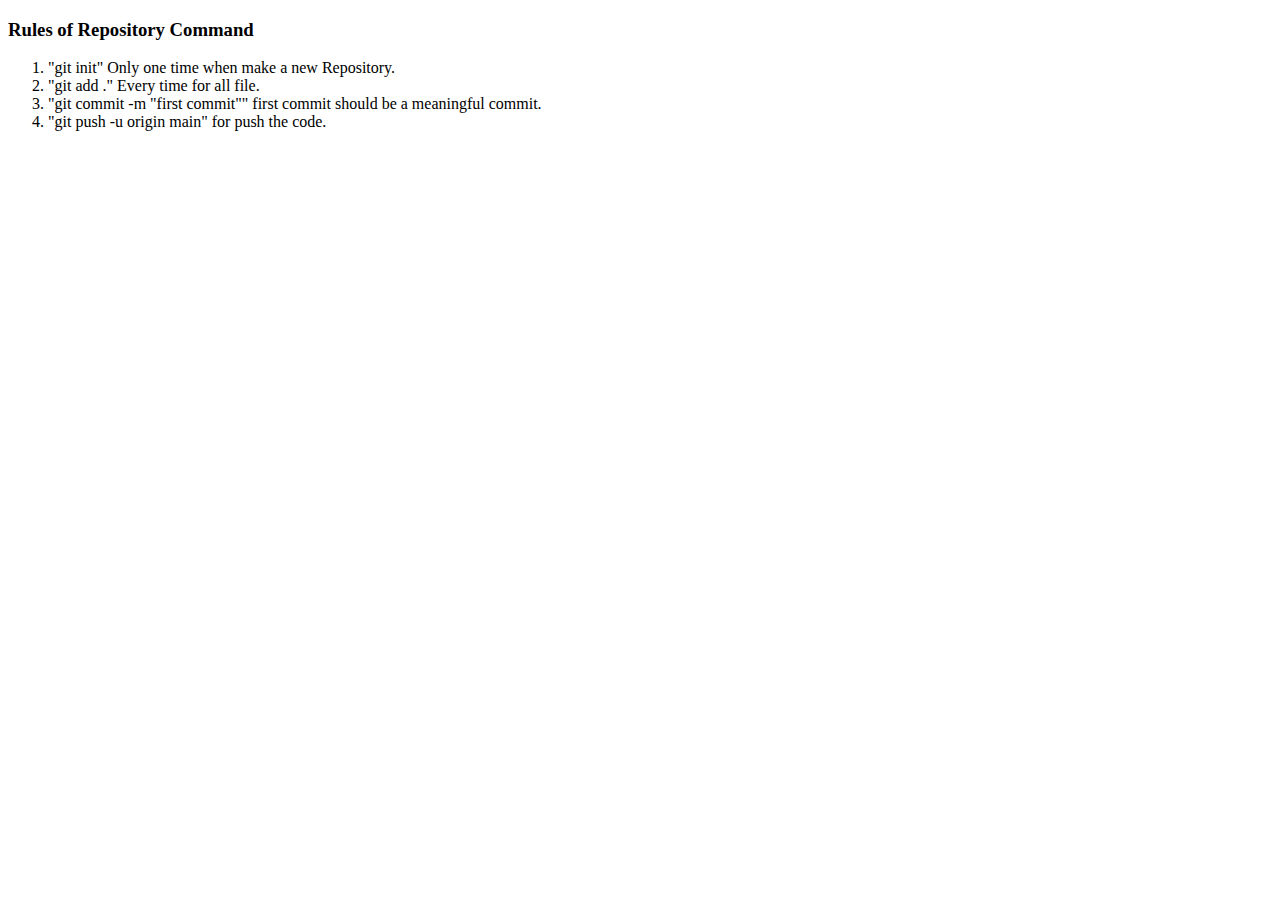
<file: index.html>
<!DOCTYPE html>
<html lang="en">
<head>
    <meta charset="UTF-8">
    <meta name="viewport" content="width=device-width, initial-scale=1.0">

    <title>How to Push code in GitHub</title>
</head>
<body>
    <h3>Rules of Repository Command</h3>
    <ol>
        <li>"git init" Only one time when make a new Repository.</li>
        <li>"git add ." Every time for all file.</li>
        <li>"git commit -m "first commit"" first commit should be a meaningful commit.</li>
        <li>"git push -u origin main" for push the code.</li>
    </ol>
</body>
</html>
</file>
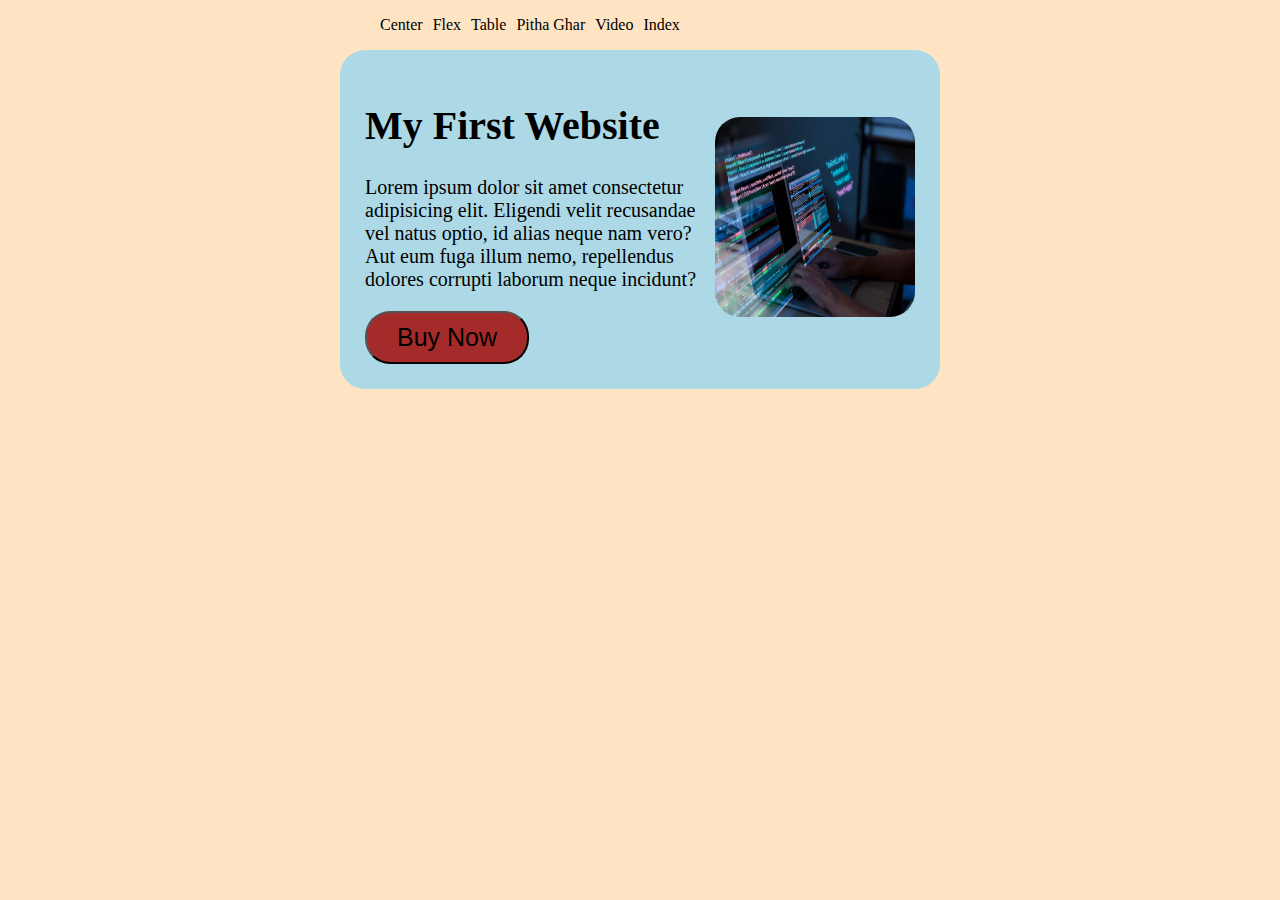
<file: banner.html>
<!DOCTYPE html>
<html lang="en">
<head>
    <meta charset="UTF-8">
    <meta name="viewport" content="width=device-width, initial-scale=1.0">
    <title>Banner</title>
    <link rel="stylesheet" href="Style/banner.css">
    <link rel="stylesheet" href="Style/nav.css">
</head>
<body>
    <header>
        <nav>
            <ul>
                <li><a href="center.html">Center</a></li>
                <li><a href="flex.html">Flex</a></li>
                <li><a href="table.html"></a>Table</li>
                <li><a href="pithaghat.html">Pitha Ghar</a></li>
                <li><a href="video.html"></a>Video</li>
                <li><a href="index.html">Index</a></li>
            </ul>
        </nav>
    </header>
    <main>
        <section class="hero-container">
                <div>
                    <h1>My First Website</h1>
                    <p>Lorem ipsum dolor sit amet consectetur adipisicing elit. Eligendi velit recusandae vel natus optio, id alias neque nam vero? Aut eum fuga illum nemo, repellendus dolores corrupti laborum neque incidunt?</p>
                    <button>Buy Now</button>
                </div>
                <div>
                    <img src="Media/developer.avif" alt="">
                </div>
        </section>
    </main>
</body>
</html>
</file>
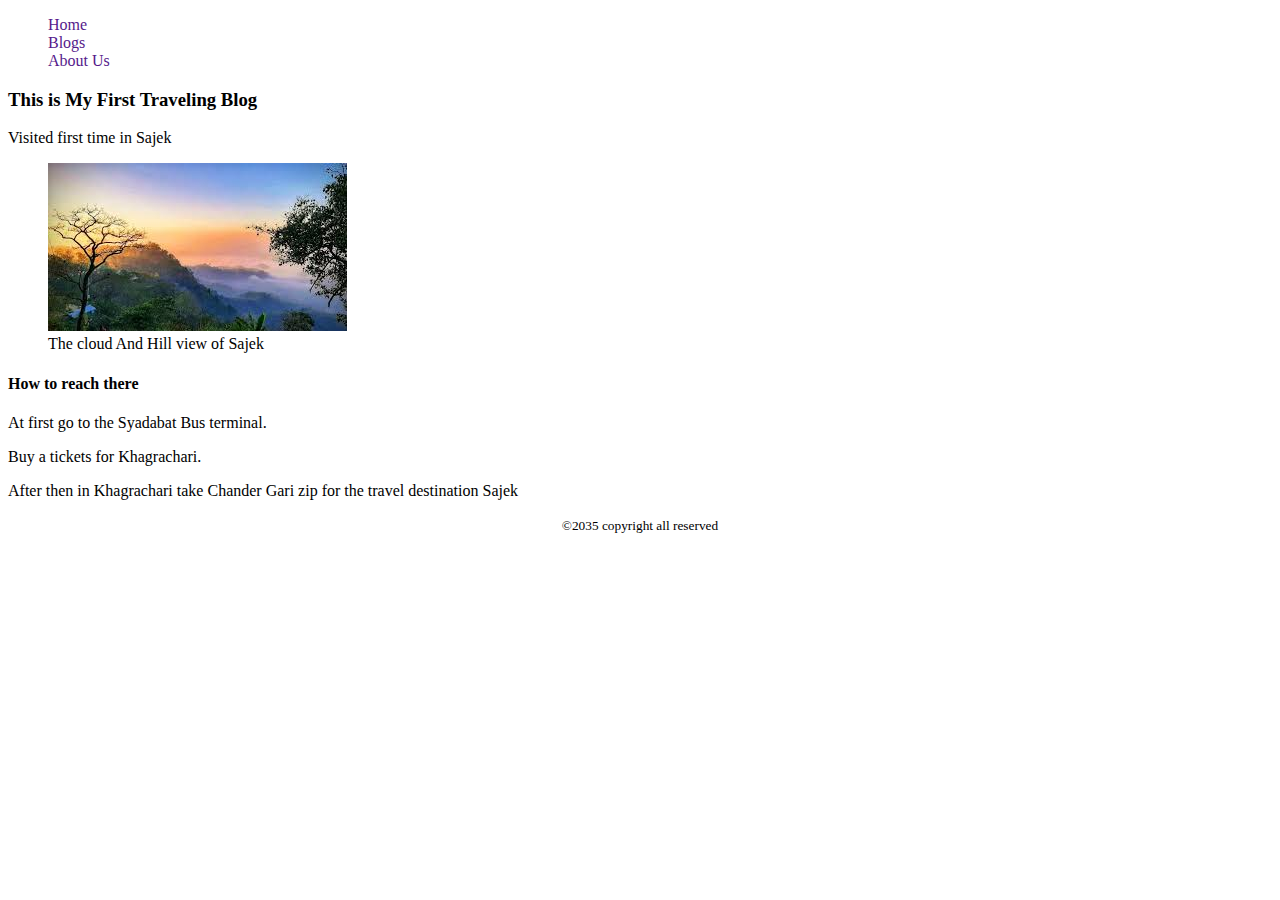
<file: blogs.html>
<!DOCTYPE html>
<html lang="en">
<head>
    <meta charset="UTF-8">
    <meta name="viewport" content="width=device-width, initial-scale=1.0">
    <title>My Blogs</title>
    <link rel="stylesheet" href="Style/blog.css">
</head>
<body>
    <header>
        <nav>
            <ul>
                <li><a href="">Home</a></li>
                <li><a href="">Blogs</a></li>
                <li><a href="">About Us</a></li>
            </ul>
        </nav>
    </header>
    <main>
        <article>
            <header>
                <h3>This is My First Traveling Blog</h3>
                <p>Visited first time in Sajek</p>
            </header>
            <figure>
                <img src="Media/sajek.jpg">
                <figcaption>The cloud And Hill view of Sajek</figcaption>
            </figure>
            <section>
                <h4>How to reach there</h4>
                <p>At first go to the Syadabat Bus terminal.</p>
                <P>Buy a tickets for Khagrachari.</P>
                <p>After then in Khagrachari take Chander Gari zip for the travel destination Sajek</p>
            
            </section>
        </article>
    </main>
    <footer>
        <p><small> &copy;2035 copyright all reserved</small></p>
    </footer>
</body>
</html>
</file>
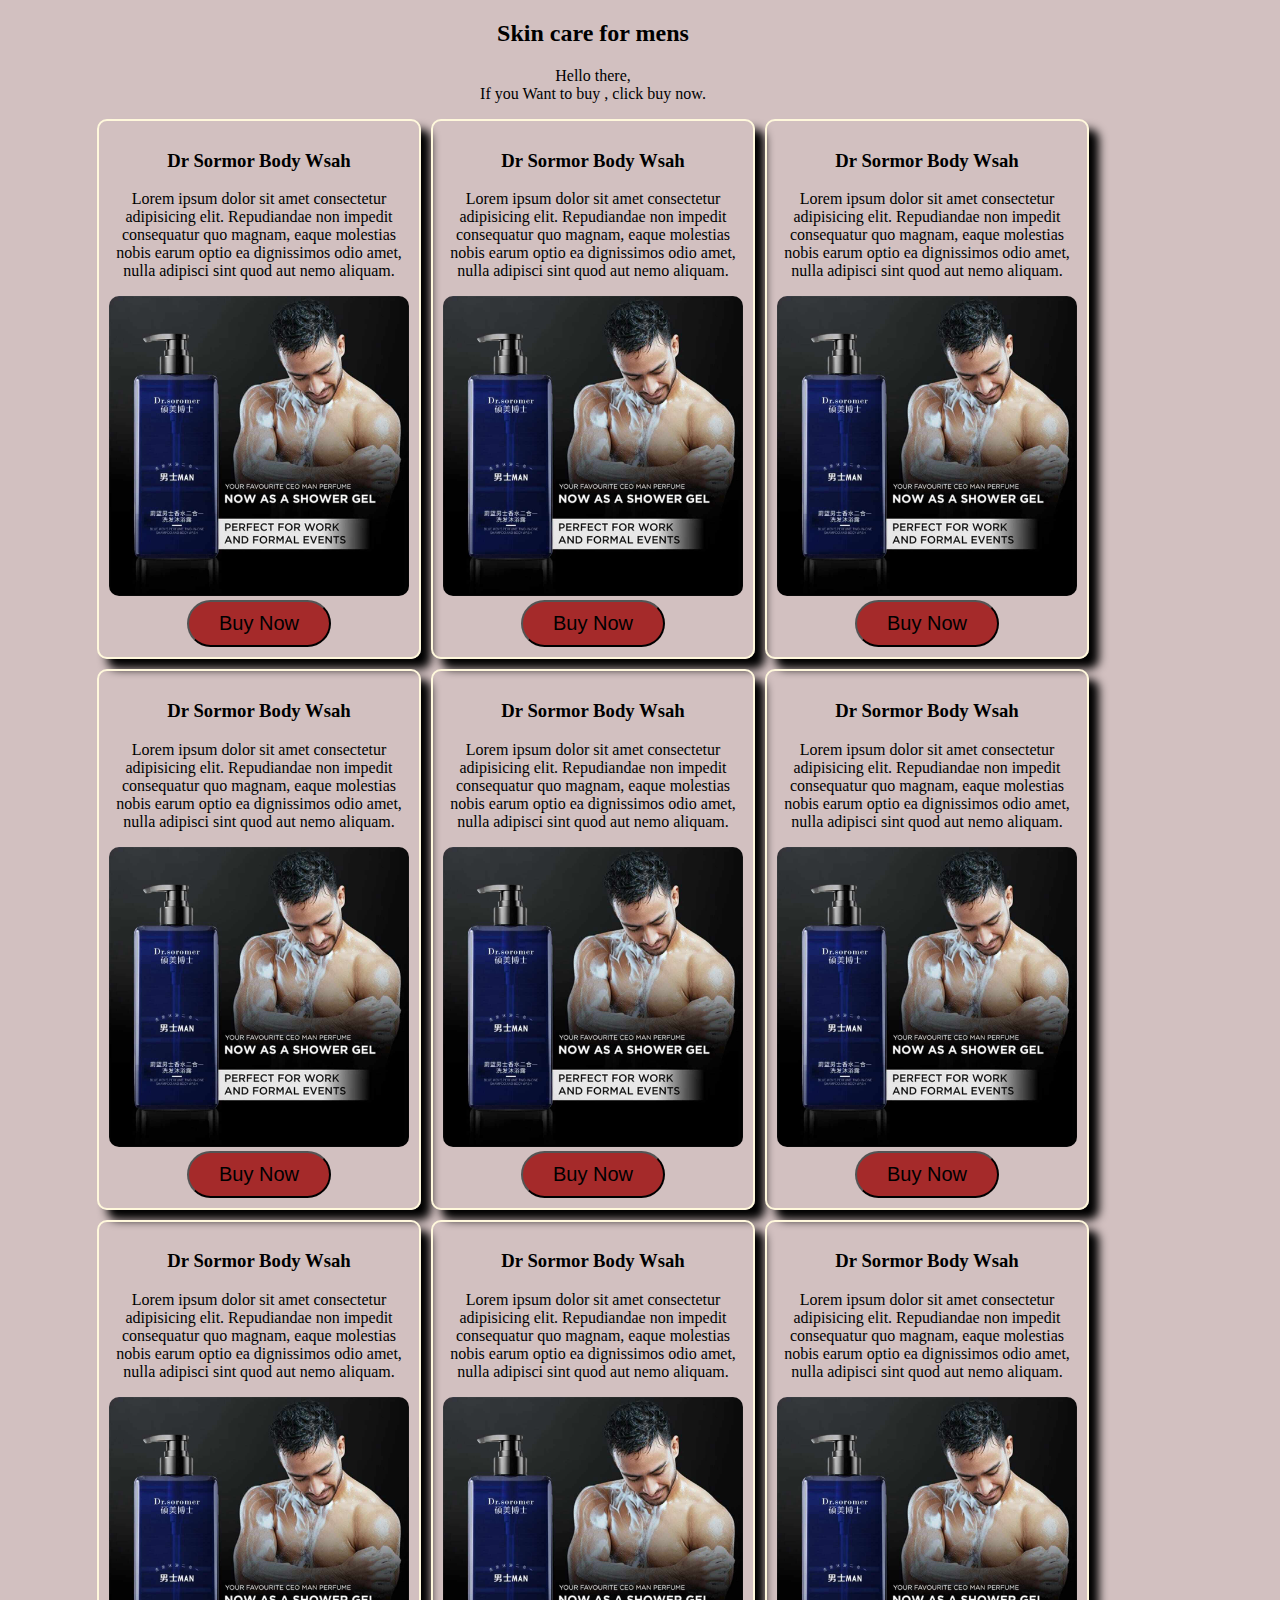
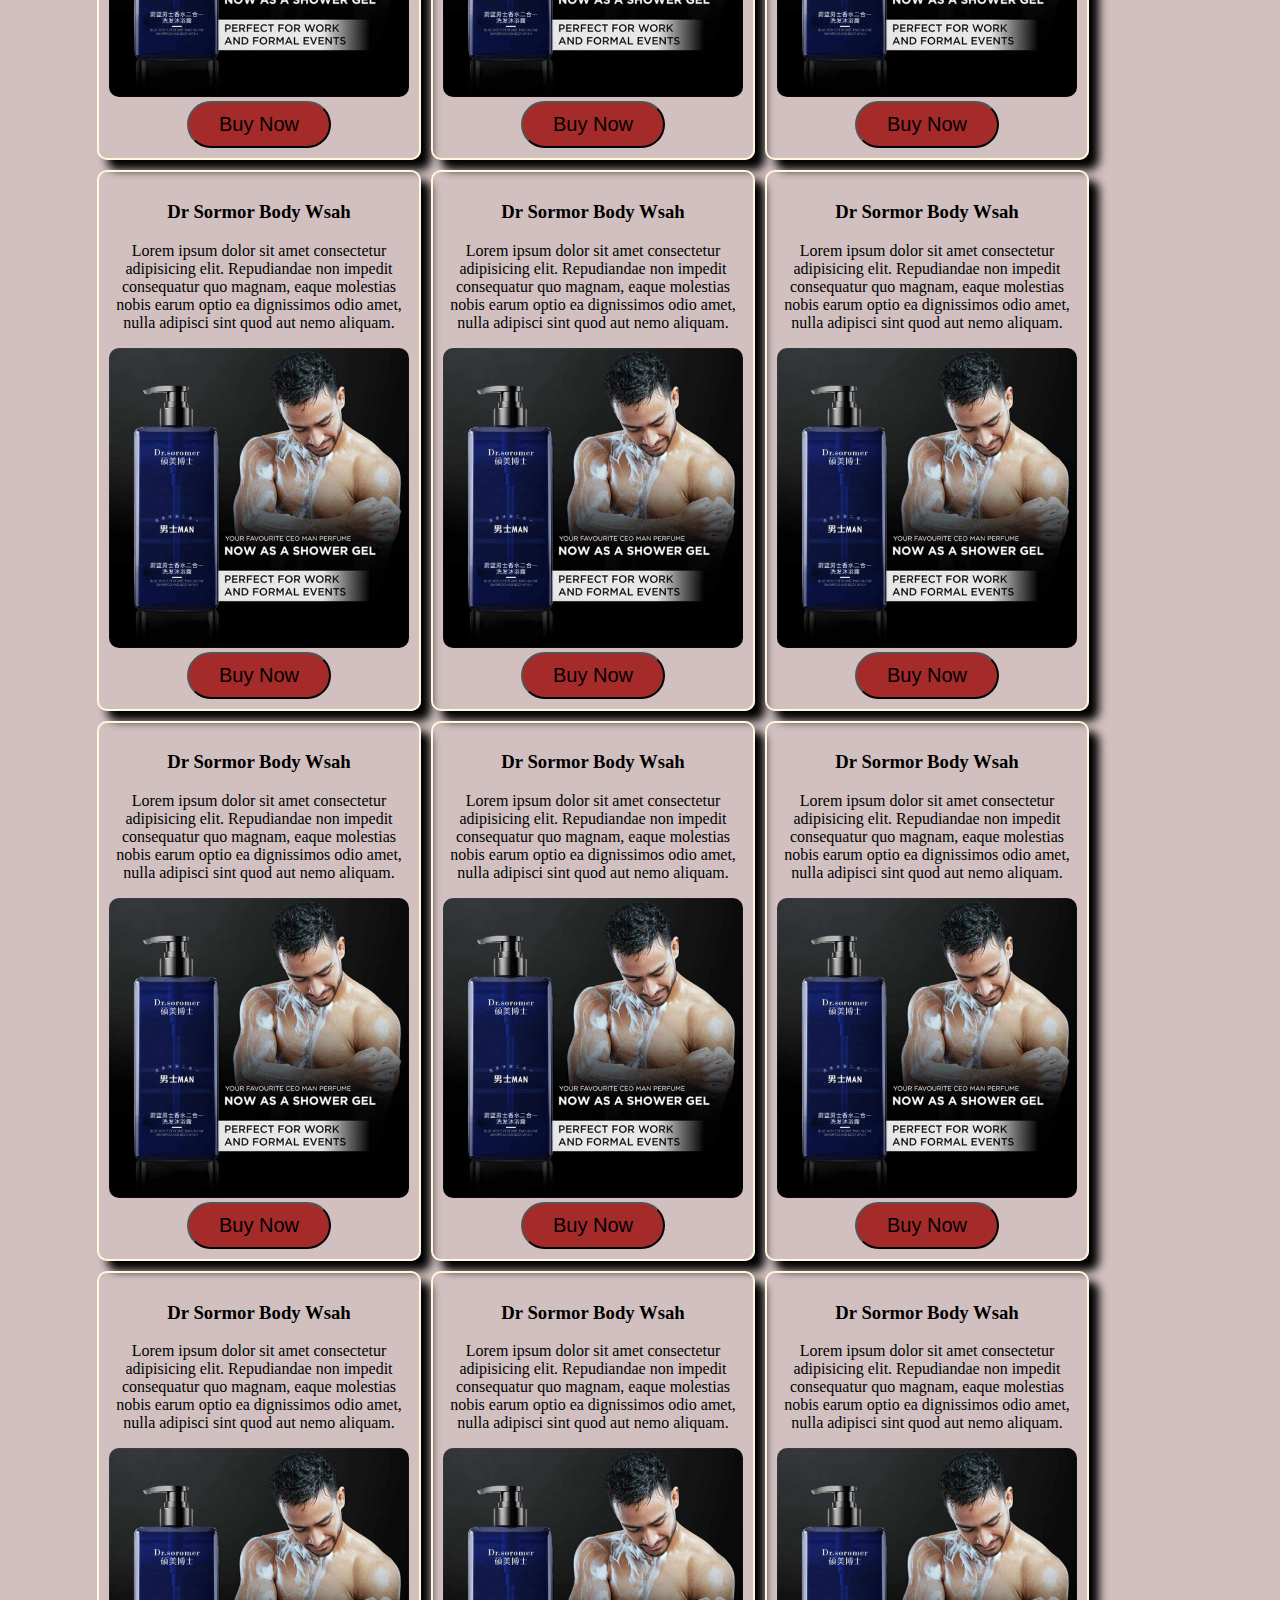
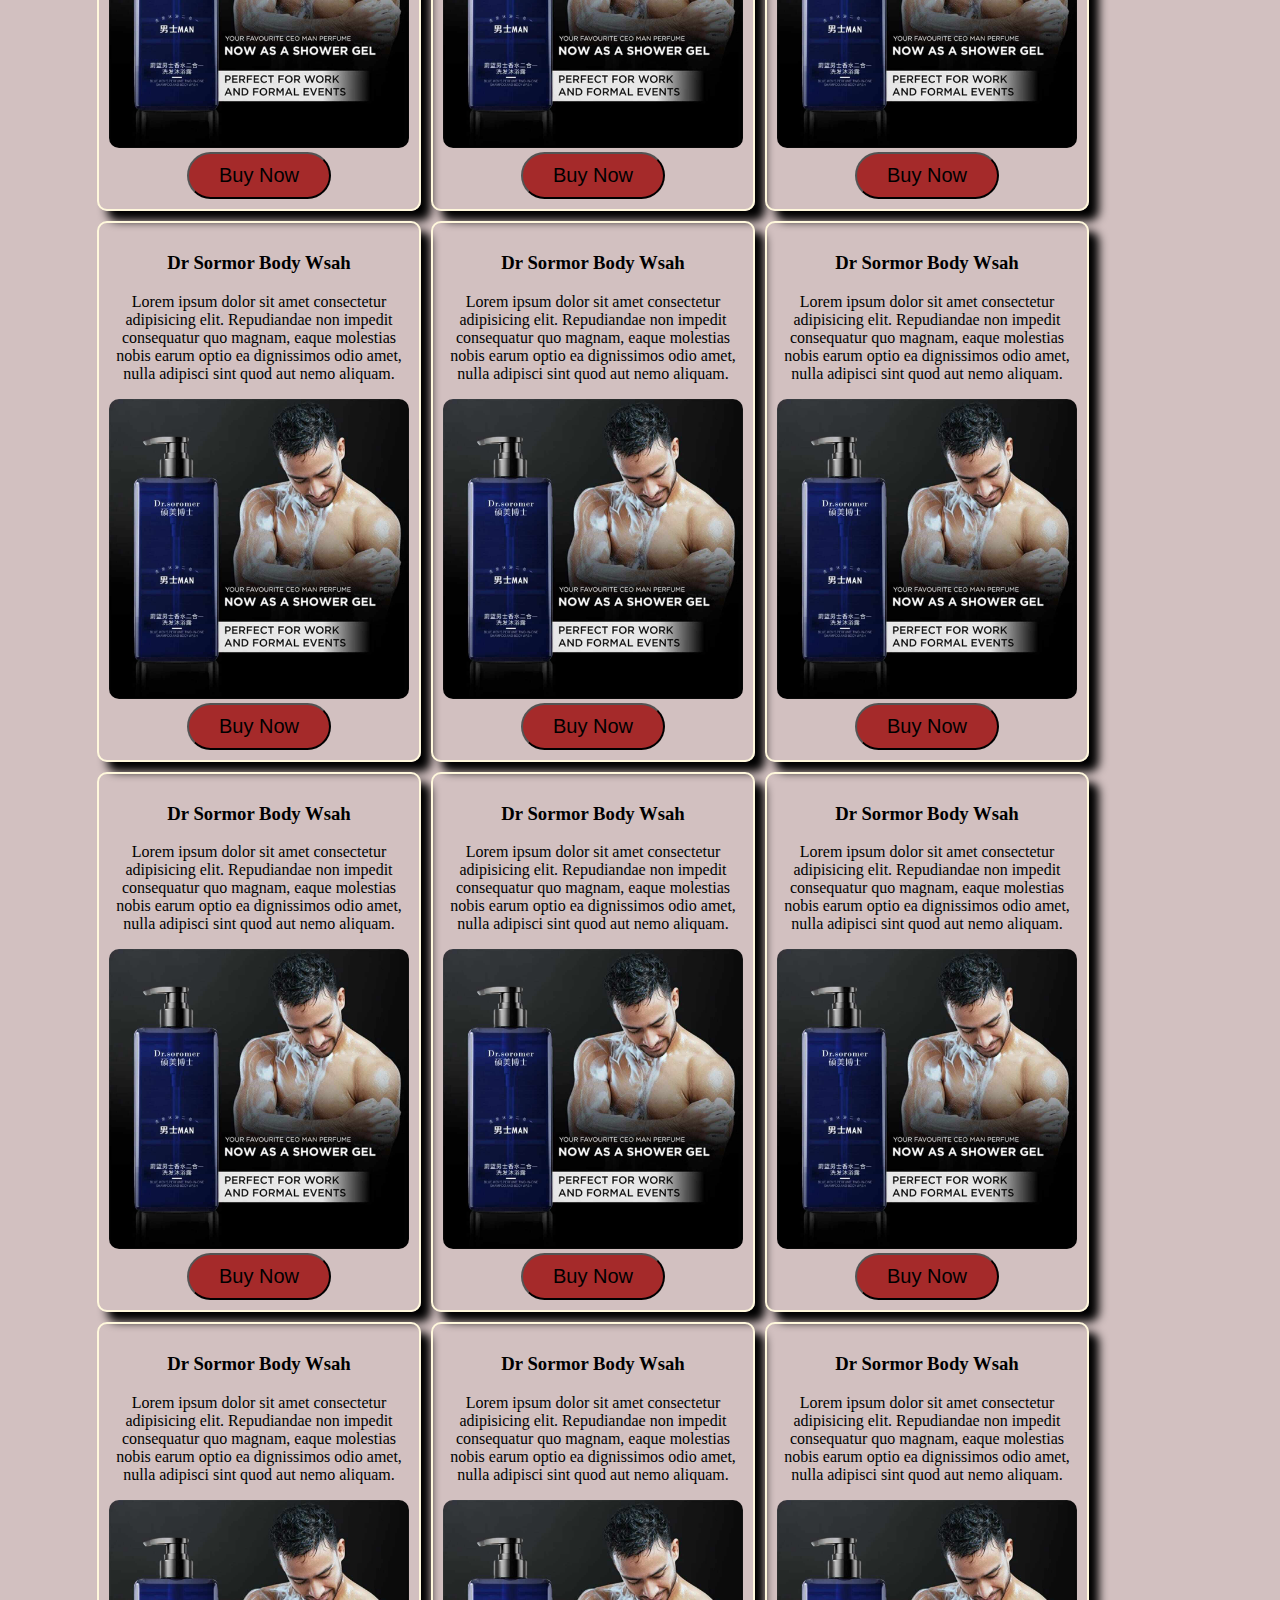
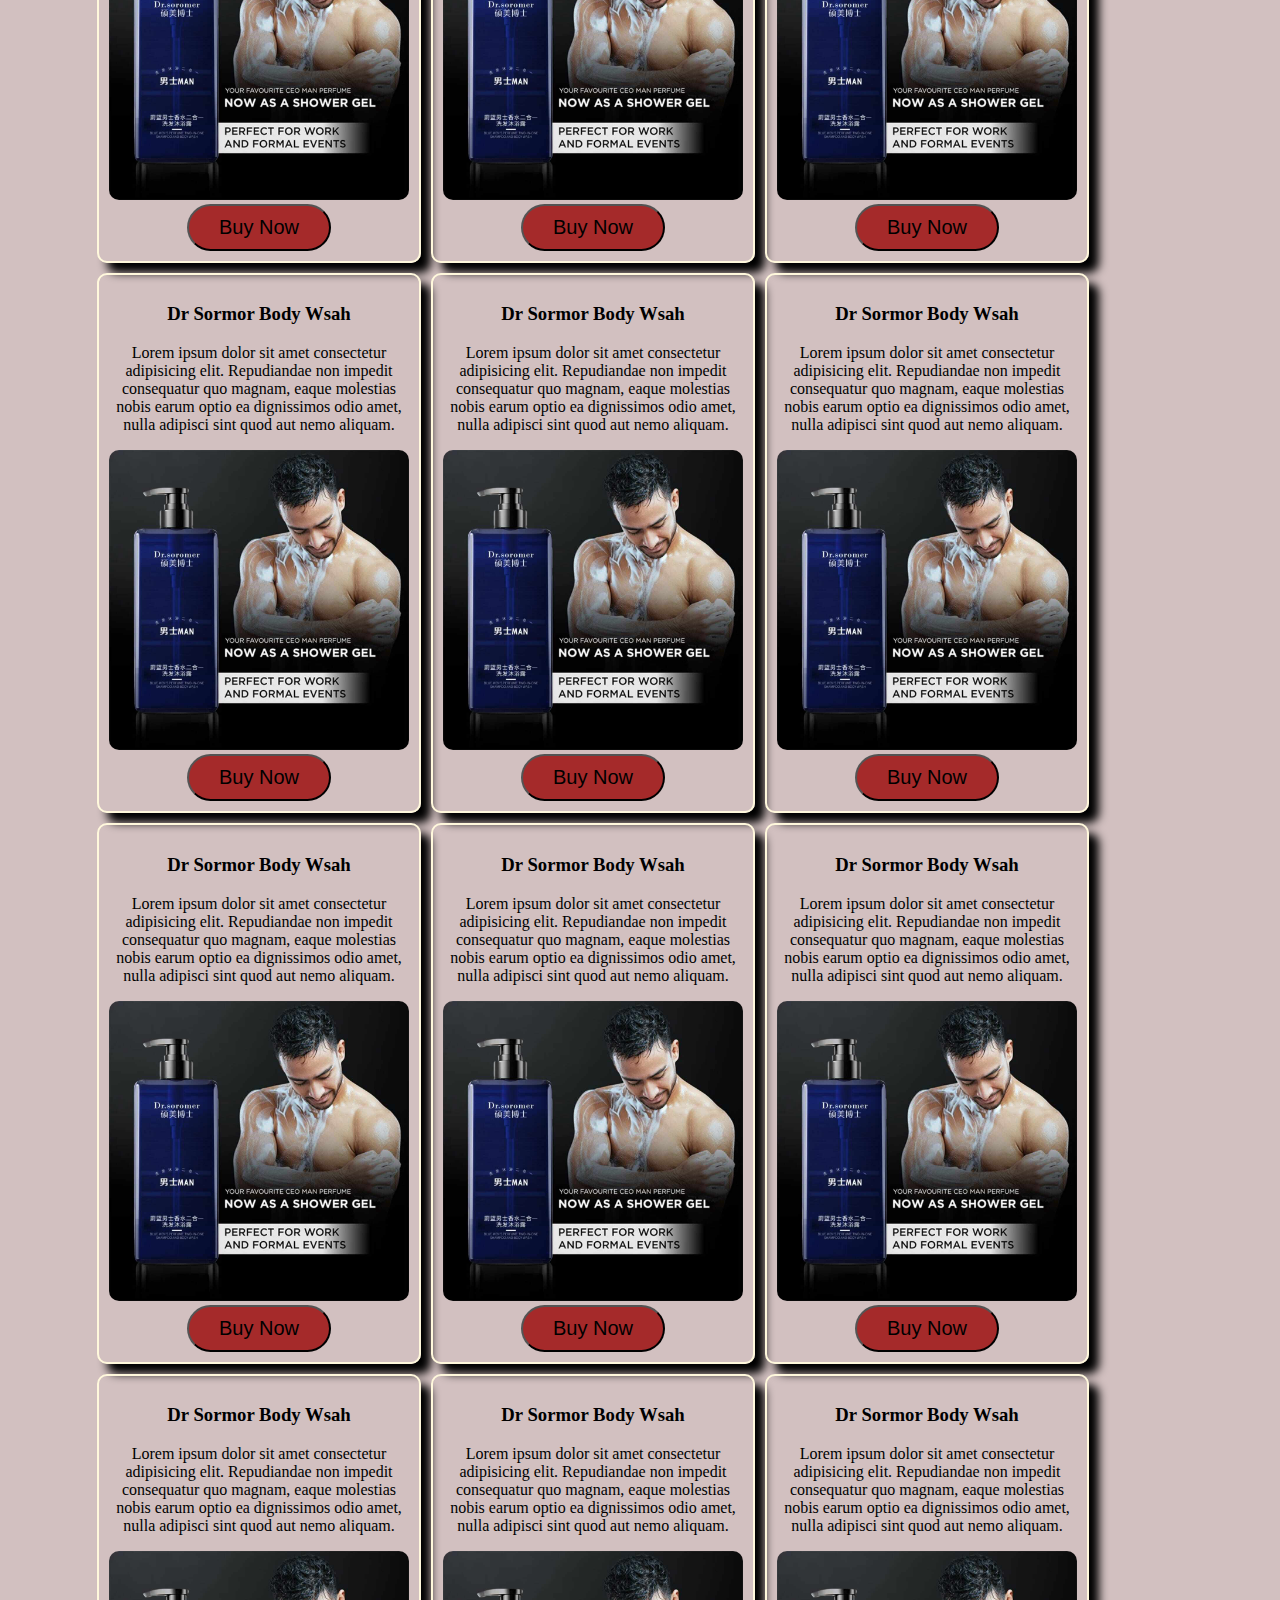
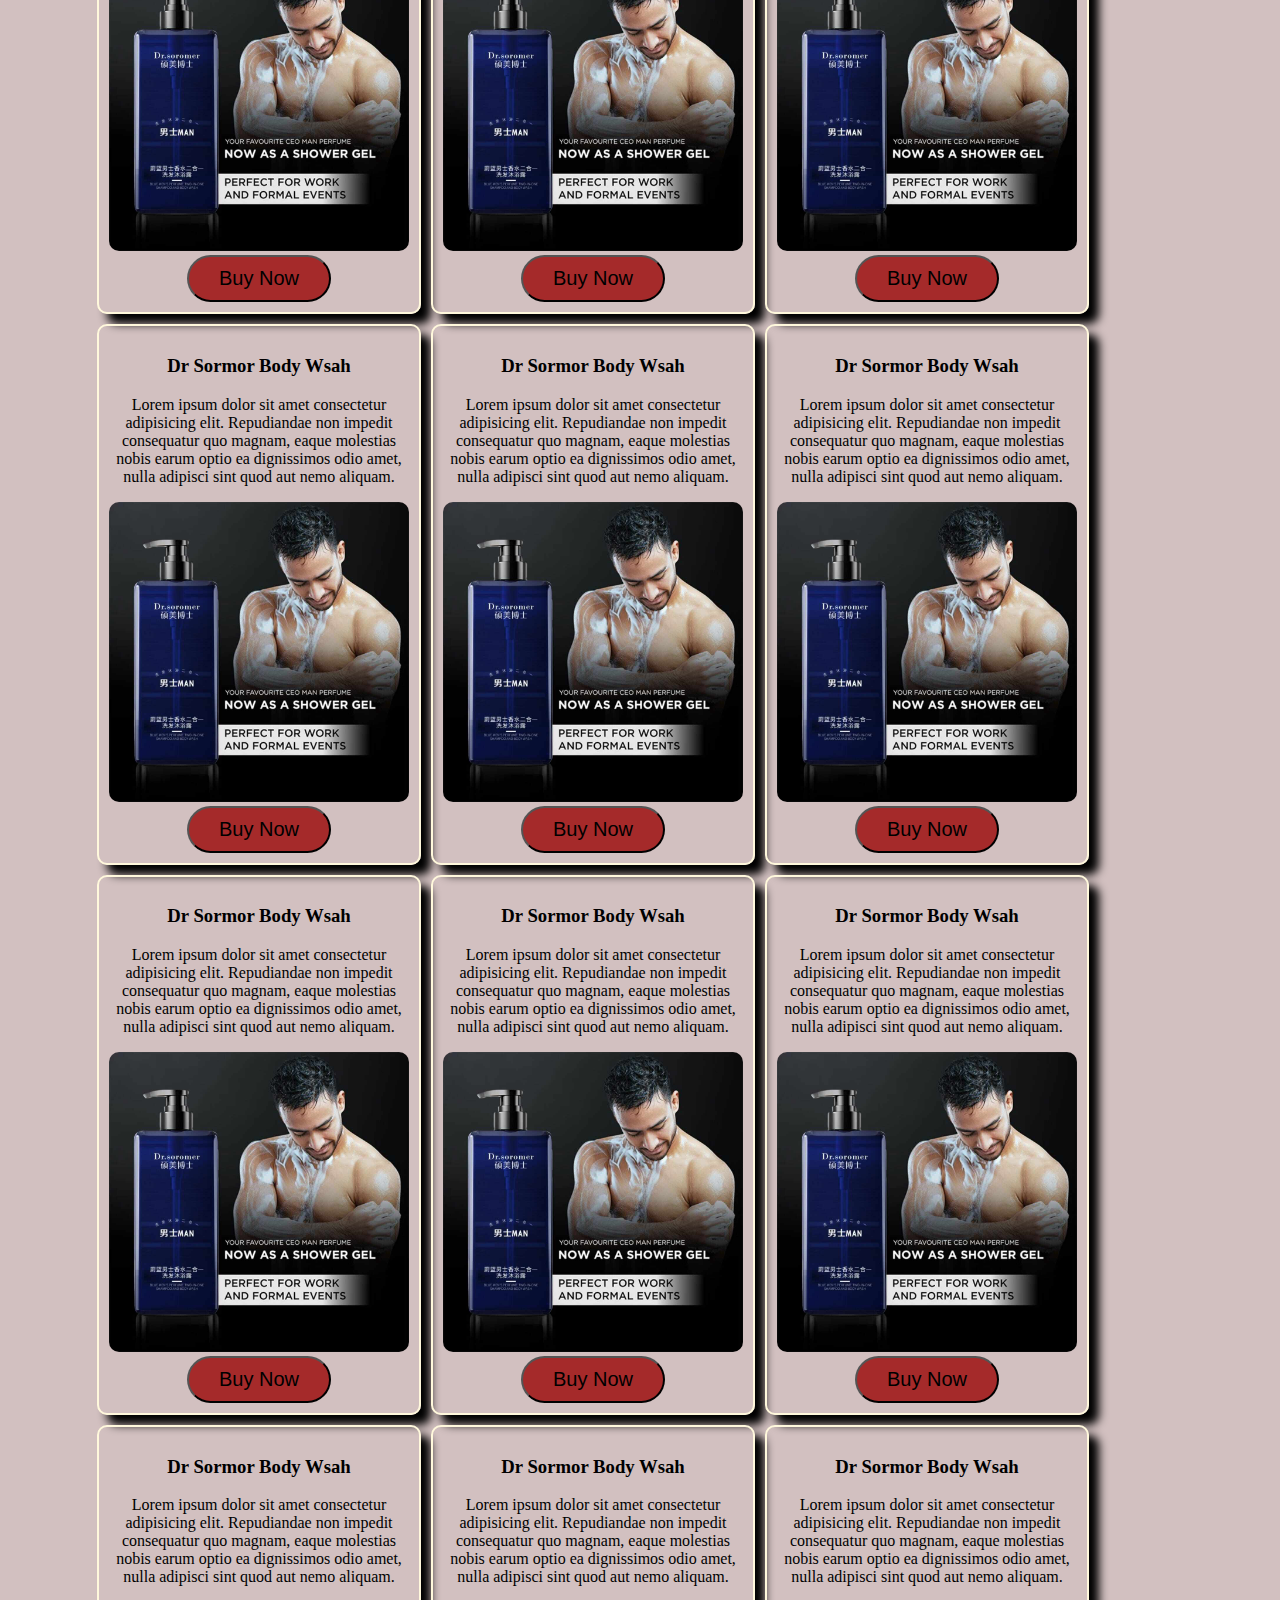
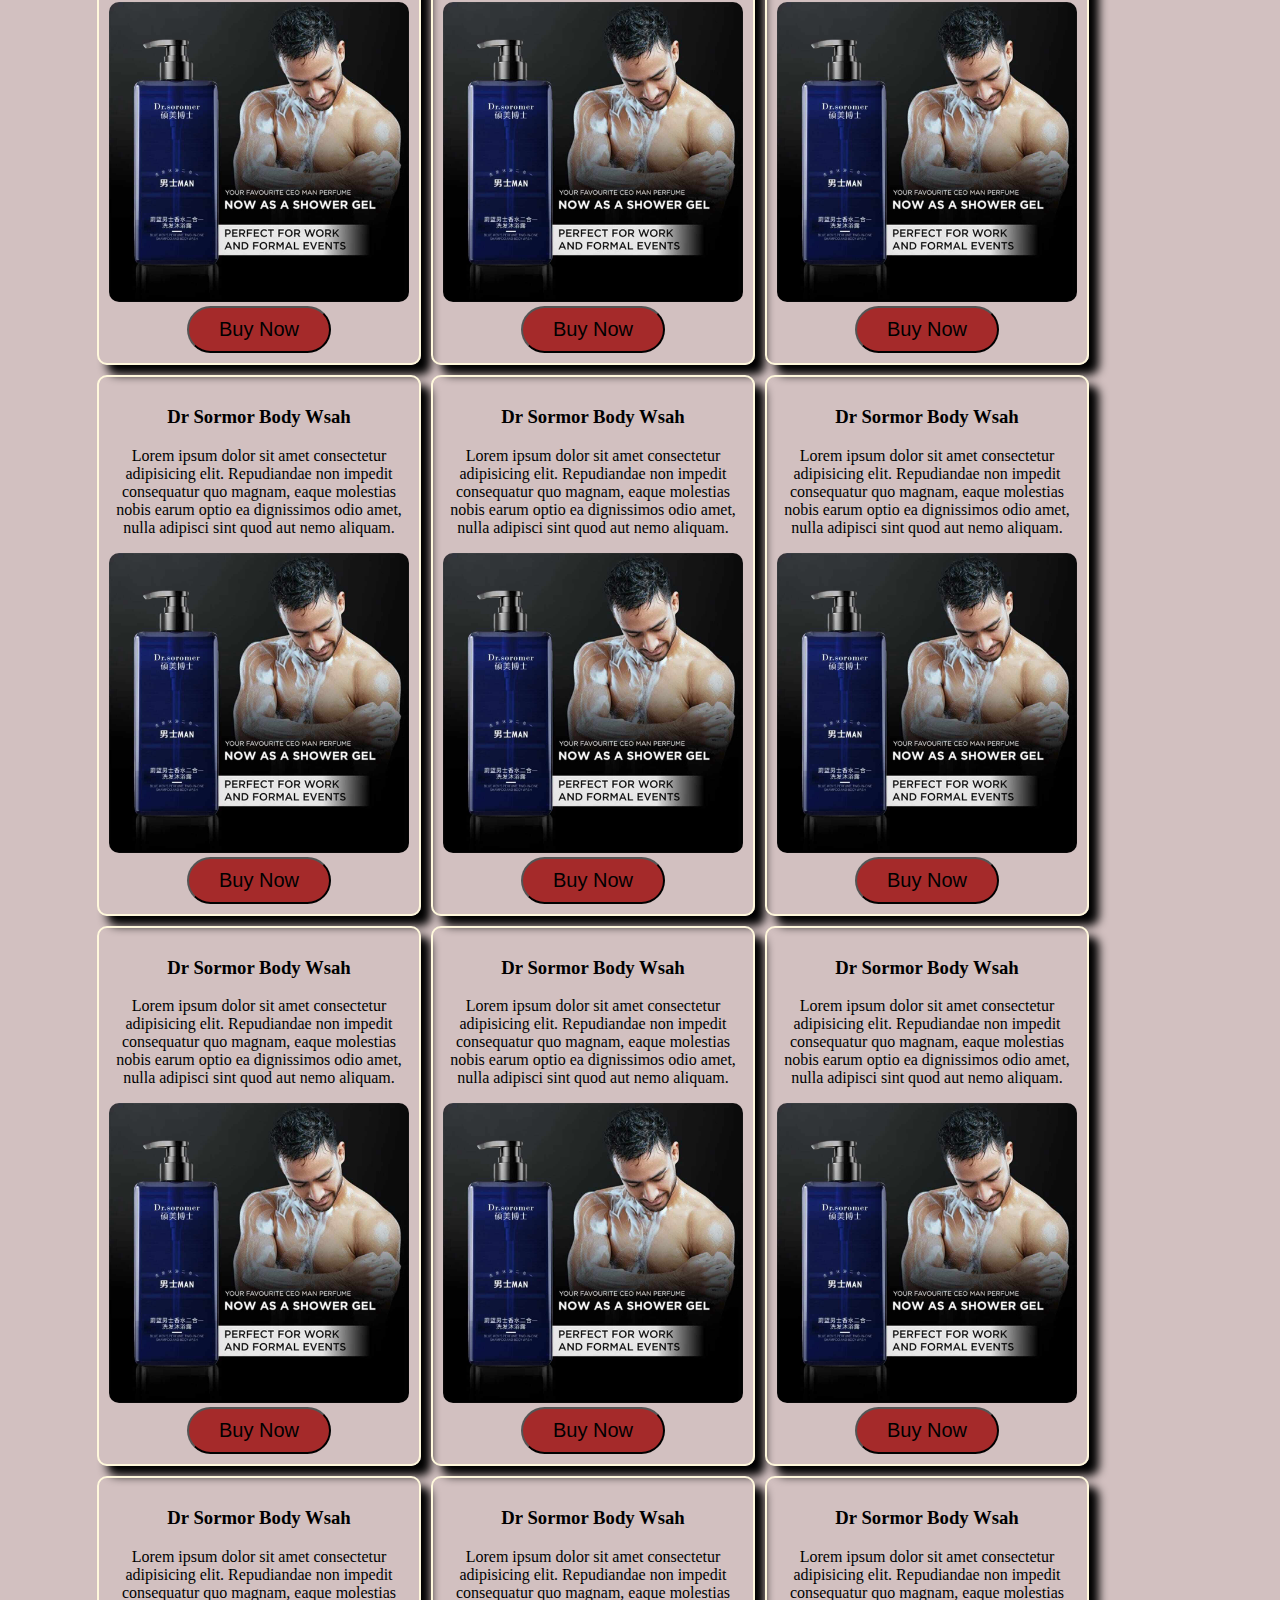
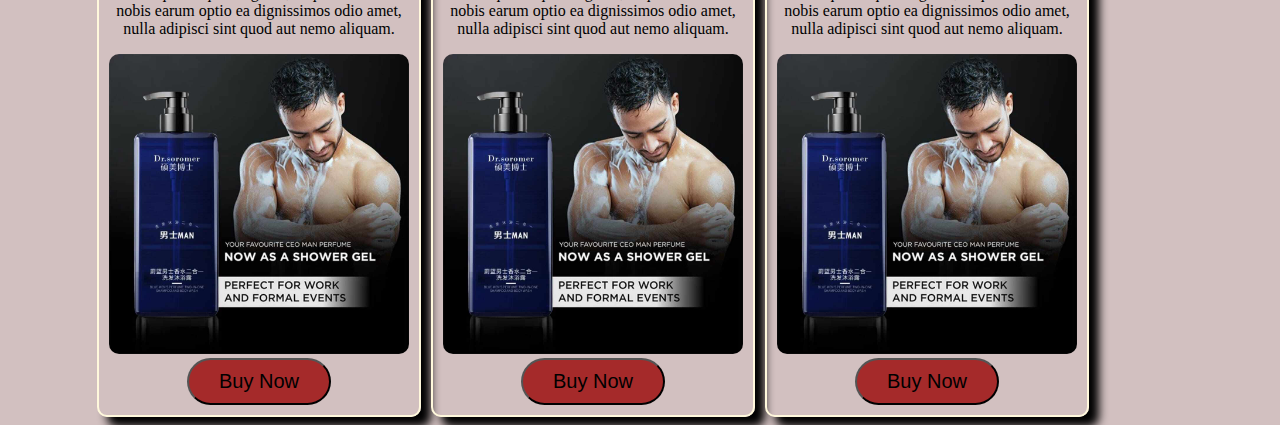
<file: cards.html>
<!DOCTYPE html>
<html lang="en">
<head>
    <meta charset="UTF-8">
    <meta name="viewport" content="width=device-width, initial-scale=1.0">
    <title>Cards</title>
    <link rel="stylesheet" href="Style/card.css">
</head>
<body>
    <main>
        <section class="card-section">
            <h2>Skin care for mens</h2>
            <p>Hello there, 
                <br>
                If you Want to buy , click buy now.
            </p>
            <div class="card-container">
                <div class="card">
                <h3>Dr Sormor Body Wsah</h3>
                <p>Lorem ipsum dolor sit amet consectetur adipisicing elit. Repudiandae non impedit consequatur quo magnam, eaque molestias nobis earum optio ea dignissimos odio amet, nulla adipisci sint quod aut nemo aliquam.</p>
                <img src="Media/body wash.jpg" alt="">
                <button>Buy Now</button>
                </div>
                <div class="card">
                <h3>Dr Sormor Body Wsah</h3>
                <p>Lorem ipsum dolor sit amet consectetur adipisicing elit. Repudiandae non impedit consequatur quo magnam, eaque molestias nobis earum optio ea dignissimos odio amet, nulla adipisci sint quod aut nemo aliquam.</p>
                <img src="Media/body wash.jpg" alt="">
                <button>Buy Now</button>
                </div>
                <div class="card">
                <h3>Dr Sormor Body Wsah</h3>
                <p>Lorem ipsum dolor sit amet consectetur adipisicing elit. Repudiandae non impedit consequatur quo magnam, eaque molestias nobis earum optio ea dignissimos odio amet, nulla adipisci sint quod aut nemo aliquam.</p>
                <img src="Media/body wash.jpg" alt="">
                <button>Buy Now</button>
                </div>
                <div class="card">
                <h3>Dr Sormor Body Wsah</h3>
                <p>Lorem ipsum dolor sit amet consectetur adipisicing elit. Repudiandae non impedit consequatur quo magnam, eaque molestias nobis earum optio ea dignissimos odio amet, nulla adipisci sint quod aut nemo aliquam.</p>
                <img src="Media/body wash.jpg" alt="">
                <button>Buy Now</button>
                </div>
                <div class="card">
                <h3>Dr Sormor Body Wsah</h3>
                <p>Lorem ipsum dolor sit amet consectetur adipisicing elit. Repudiandae non impedit consequatur quo magnam, eaque molestias nobis earum optio ea dignissimos odio amet, nulla adipisci sint quod aut nemo aliquam.</p>
                <img src="Media/body wash.jpg" alt="">
                <button>Buy Now</button>
                </div>
                <div class="card">
                <h3>Dr Sormor Body Wsah</h3>
                <p>Lorem ipsum dolor sit amet consectetur adipisicing elit. Repudiandae non impedit consequatur quo magnam, eaque molestias nobis earum optio ea dignissimos odio amet, nulla adipisci sint quod aut nemo aliquam.</p>
                <img src="Media/body wash.jpg" alt="">
                <button>Buy Now</button>
                </div>
                <div class="card">
                <h3>Dr Sormor Body Wsah</h3>
                <p>Lorem ipsum dolor sit amet consectetur adipisicing elit. Repudiandae non impedit consequatur quo magnam, eaque molestias nobis earum optio ea dignissimos odio amet, nulla adipisci sint quod aut nemo aliquam.</p>
                <img src="Media/body wash.jpg" alt="">
                <button>Buy Now</button>
                </div>
                <div class="card">
                <h3>Dr Sormor Body Wsah</h3>
                <p>Lorem ipsum dolor sit amet consectetur adipisicing elit. Repudiandae non impedit consequatur quo magnam, eaque molestias nobis earum optio ea dignissimos odio amet, nulla adipisci sint quod aut nemo aliquam.</p>
                <img src="Media/body wash.jpg" alt="">
                <button>Buy Now</button>
                </div>
                <div class="card">
                <h3>Dr Sormor Body Wsah</h3>
                <p>Lorem ipsum dolor sit amet consectetur adipisicing elit. Repudiandae non impedit consequatur quo magnam, eaque molestias nobis earum optio ea dignissimos odio amet, nulla adipisci sint quod aut nemo aliquam.</p>
                <img src="Media/body wash.jpg" alt="">
                <button>Buy Now</button>
                </div>
                <div class="card">
                <h3>Dr Sormor Body Wsah</h3>
                <p>Lorem ipsum dolor sit amet consectetur adipisicing elit. Repudiandae non impedit consequatur quo magnam, eaque molestias nobis earum optio ea dignissimos odio amet, nulla adipisci sint quod aut nemo aliquam.</p>
                <img src="Media/body wash.jpg" alt="">
                <button>Buy Now</button>
                </div>
                <div class="card">
                <h3>Dr Sormor Body Wsah</h3>
                <p>Lorem ipsum dolor sit amet consectetur adipisicing elit. Repudiandae non impedit consequatur quo magnam, eaque molestias nobis earum optio ea dignissimos odio amet, nulla adipisci sint quod aut nemo aliquam.</p>
                <img src="Media/body wash.jpg" alt="">
                <button>Buy Now</button>
                </div>
                <div class="card">
                <h3>Dr Sormor Body Wsah</h3>
                <p>Lorem ipsum dolor sit amet consectetur adipisicing elit. Repudiandae non impedit consequatur quo magnam, eaque molestias nobis earum optio ea dignissimos odio amet, nulla adipisci sint quod aut nemo aliquam.</p>
                <img src="Media/body wash.jpg" alt="">
                <button>Buy Now</button>
                </div>
                <div class="card">
                <h3>Dr Sormor Body Wsah</h3>
                <p>Lorem ipsum dolor sit amet consectetur adipisicing elit. Repudiandae non impedit consequatur quo magnam, eaque molestias nobis earum optio ea dignissimos odio amet, nulla adipisci sint quod aut nemo aliquam.</p>
                <img src="Media/body wash.jpg" alt="">
                <button>Buy Now</button>
                </div>
                <div class="card">
                <h3>Dr Sormor Body Wsah</h3>
                <p>Lorem ipsum dolor sit amet consectetur adipisicing elit. Repudiandae non impedit consequatur quo magnam, eaque molestias nobis earum optio ea dignissimos odio amet, nulla adipisci sint quod aut nemo aliquam.</p>
                <img src="Media/body wash.jpg" alt="">
                <button>Buy Now</button>
                </div>
                <div class="card">
                <h3>Dr Sormor Body Wsah</h3>
                <p>Lorem ipsum dolor sit amet consectetur adipisicing elit. Repudiandae non impedit consequatur quo magnam, eaque molestias nobis earum optio ea dignissimos odio amet, nulla adipisci sint quod aut nemo aliquam.</p>
                <img src="Media/body wash.jpg" alt="">
                <button>Buy Now</button>
                </div>
                <div class="card">
                <h3>Dr Sormor Body Wsah</h3>
                <p>Lorem ipsum dolor sit amet consectetur adipisicing elit. Repudiandae non impedit consequatur quo magnam, eaque molestias nobis earum optio ea dignissimos odio amet, nulla adipisci sint quod aut nemo aliquam.</p>
                <img src="Media/body wash.jpg" alt="">
                <button>Buy Now</button>
                </div>
                <div class="card">
                <h3>Dr Sormor Body Wsah</h3>
                <p>Lorem ipsum dolor sit amet consectetur adipisicing elit. Repudiandae non impedit consequatur quo magnam, eaque molestias nobis earum optio ea dignissimos odio amet, nulla adipisci sint quod aut nemo aliquam.</p>
                <img src="Media/body wash.jpg" alt="">
                <button>Buy Now</button>
                </div>
                <div class="card">
                <h3>Dr Sormor Body Wsah</h3>
                <p>Lorem ipsum dolor sit amet consectetur adipisicing elit. Repudiandae non impedit consequatur quo magnam, eaque molestias nobis earum optio ea dignissimos odio amet, nulla adipisci sint quod aut nemo aliquam.</p>
                <img src="Media/body wash.jpg" alt="">
                <button>Buy Now</button>
                </div>
                <div class="card">
                <h3>Dr Sormor Body Wsah</h3>
                <p>Lorem ipsum dolor sit amet consectetur adipisicing elit. Repudiandae non impedit consequatur quo magnam, eaque molestias nobis earum optio ea dignissimos odio amet, nulla adipisci sint quod aut nemo aliquam.</p>
                <img src="Media/body wash.jpg" alt="">
                <button>Buy Now</button>
                </div>
                <div class="card">
                <h3>Dr Sormor Body Wsah</h3>
                <p>Lorem ipsum dolor sit amet consectetur adipisicing elit. Repudiandae non impedit consequatur quo magnam, eaque molestias nobis earum optio ea dignissimos odio amet, nulla adipisci sint quod aut nemo aliquam.</p>
                <img src="Media/body wash.jpg" alt="">
                <button>Buy Now</button>
                </div>
                <div class="card">
                <h3>Dr Sormor Body Wsah</h3>
                <p>Lorem ipsum dolor sit amet consectetur adipisicing elit. Repudiandae non impedit consequatur quo magnam, eaque molestias nobis earum optio ea dignissimos odio amet, nulla adipisci sint quod aut nemo aliquam.</p>
                <img src="Media/body wash.jpg" alt="">
                <button>Buy Now</button>
                </div>
                <div class="card">
                <h3>Dr Sormor Body Wsah</h3>
                <p>Lorem ipsum dolor sit amet consectetur adipisicing elit. Repudiandae non impedit consequatur quo magnam, eaque molestias nobis earum optio ea dignissimos odio amet, nulla adipisci sint quod aut nemo aliquam.</p>
                <img src="Media/body wash.jpg" alt="">
                <button>Buy Now</button>
                </div>
                <div class="card">
                <h3>Dr Sormor Body Wsah</h3>
                <p>Lorem ipsum dolor sit amet consectetur adipisicing elit. Repudiandae non impedit consequatur quo magnam, eaque molestias nobis earum optio ea dignissimos odio amet, nulla adipisci sint quod aut nemo aliquam.</p>
                <img src="Media/body wash.jpg" alt="">
                <button>Buy Now</button>
                </div>
                <div class="card">
                <h3>Dr Sormor Body Wsah</h3>
                <p>Lorem ipsum dolor sit amet consectetur adipisicing elit. Repudiandae non impedit consequatur quo magnam, eaque molestias nobis earum optio ea dignissimos odio amet, nulla adipisci sint quod aut nemo aliquam.</p>
                <img src="Media/body wash.jpg" alt="">
                <button>Buy Now</button>
                </div>
                <div class="card">
                <h3>Dr Sormor Body Wsah</h3>
                <p>Lorem ipsum dolor sit amet consectetur adipisicing elit. Repudiandae non impedit consequatur quo magnam, eaque molestias nobis earum optio ea dignissimos odio amet, nulla adipisci sint quod aut nemo aliquam.</p>
                <img src="Media/body wash.jpg" alt="">
                <button>Buy Now</button>
                </div>
                <div class="card">
                <h3>Dr Sormor Body Wsah</h3>
                <p>Lorem ipsum dolor sit amet consectetur adipisicing elit. Repudiandae non impedit consequatur quo magnam, eaque molestias nobis earum optio ea dignissimos odio amet, nulla adipisci sint quod aut nemo aliquam.</p>
                <img src="Media/body wash.jpg" alt="">
                <button>Buy Now</button>
                </div>
                <div class="card">
                <h3>Dr Sormor Body Wsah</h3>
                <p>Lorem ipsum dolor sit amet consectetur adipisicing elit. Repudiandae non impedit consequatur quo magnam, eaque molestias nobis earum optio ea dignissimos odio amet, nulla adipisci sint quod aut nemo aliquam.</p>
                <img src="Media/body wash.jpg" alt="">
                <button>Buy Now</button>
                </div>
                <div class="card">
                <h3>Dr Sormor Body Wsah</h3>
                <p>Lorem ipsum dolor sit amet consectetur adipisicing elit. Repudiandae non impedit consequatur quo magnam, eaque molestias nobis earum optio ea dignissimos odio amet, nulla adipisci sint quod aut nemo aliquam.</p>
                <img src="Media/body wash.jpg" alt="">
                <button>Buy Now</button>
                </div>
                <div class="card">
                <h3>Dr Sormor Body Wsah</h3>
                <p>Lorem ipsum dolor sit amet consectetur adipisicing elit. Repudiandae non impedit consequatur quo magnam, eaque molestias nobis earum optio ea dignissimos odio amet, nulla adipisci sint quod aut nemo aliquam.</p>
                <img src="Media/body wash.jpg" alt="">
                <button>Buy Now</button>
                </div>
                <div class="card">
                <h3>Dr Sormor Body Wsah</h3>
                <p>Lorem ipsum dolor sit amet consectetur adipisicing elit. Repudiandae non impedit consequatur quo magnam, eaque molestias nobis earum optio ea dignissimos odio amet, nulla adipisci sint quod aut nemo aliquam.</p>
                <img src="Media/body wash.jpg" alt="">
                <button>Buy Now</button>
                </div>
                <div class="card">
                <h3>Dr Sormor Body Wsah</h3>
                <p>Lorem ipsum dolor sit amet consectetur adipisicing elit. Repudiandae non impedit consequatur quo magnam, eaque molestias nobis earum optio ea dignissimos odio amet, nulla adipisci sint quod aut nemo aliquam.</p>
                <img src="Media/body wash.jpg" alt="">
                <button>Buy Now</button>
                </div>
                <div class="card">
                <h3>Dr Sormor Body Wsah</h3>
                <p>Lorem ipsum dolor sit amet consectetur adipisicing elit. Repudiandae non impedit consequatur quo magnam, eaque molestias nobis earum optio ea dignissimos odio amet, nulla adipisci sint quod aut nemo aliquam.</p>
                <img src="Media/body wash.jpg" alt="">
                <button>Buy Now</button>
                </div>
                <div class="card">
                <h3>Dr Sormor Body Wsah</h3>
                <p>Lorem ipsum dolor sit amet consectetur adipisicing elit. Repudiandae non impedit consequatur quo magnam, eaque molestias nobis earum optio ea dignissimos odio amet, nulla adipisci sint quod aut nemo aliquam.</p>
                <img src="Media/body wash.jpg" alt="">
                <button>Buy Now</button>
                </div>
                <div class="card">
                <h3>Dr Sormor Body Wsah</h3>
                <p>Lorem ipsum dolor sit amet consectetur adipisicing elit. Repudiandae non impedit consequatur quo magnam, eaque molestias nobis earum optio ea dignissimos odio amet, nulla adipisci sint quod aut nemo aliquam.</p>
                <img src="Media/body wash.jpg" alt="">
                <button>Buy Now</button>
                </div>
                <div class="card">
                <h3>Dr Sormor Body Wsah</h3>
                <p>Lorem ipsum dolor sit amet consectetur adipisicing elit. Repudiandae non impedit consequatur quo magnam, eaque molestias nobis earum optio ea dignissimos odio amet, nulla adipisci sint quod aut nemo aliquam.</p>
                <img src="Media/body wash.jpg" alt="">
                <button>Buy Now</button>
                </div>
                <div class="card">
                <h3>Dr Sormor Body Wsah</h3>
                <p>Lorem ipsum dolor sit amet consectetur adipisicing elit. Repudiandae non impedit consequatur quo magnam, eaque molestias nobis earum optio ea dignissimos odio amet, nulla adipisci sint quod aut nemo aliquam.</p>
                <img src="Media/body wash.jpg" alt="">
                <button>Buy Now</button>
                </div>
                <div class="card">
                <h3>Dr Sormor Body Wsah</h3>
                <p>Lorem ipsum dolor sit amet consectetur adipisicing elit. Repudiandae non impedit consequatur quo magnam, eaque molestias nobis earum optio ea dignissimos odio amet, nulla adipisci sint quod aut nemo aliquam.</p>
                <img src="Media/body wash.jpg" alt="">
                <button>Buy Now</button>
                </div>
                <div class="card">
                <h3>Dr Sormor Body Wsah</h3>
                <p>Lorem ipsum dolor sit amet consectetur adipisicing elit. Repudiandae non impedit consequatur quo magnam, eaque molestias nobis earum optio ea dignissimos odio amet, nulla adipisci sint quod aut nemo aliquam.</p>
                <img src="Media/body wash.jpg" alt="">
                <button>Buy Now</button>
                </div>
                <div class="card">
                <h3>Dr Sormor Body Wsah</h3>
                <p>Lorem ipsum dolor sit amet consectetur adipisicing elit. Repudiandae non impedit consequatur quo magnam, eaque molestias nobis earum optio ea dignissimos odio amet, nulla adipisci sint quod aut nemo aliquam.</p>
                <img src="Media/body wash.jpg" alt="">
                <button>Buy Now</button>
                </div>
                <div class="card">
                <h3>Dr Sormor Body Wsah</h3>
                <p>Lorem ipsum dolor sit amet consectetur adipisicing elit. Repudiandae non impedit consequatur quo magnam, eaque molestias nobis earum optio ea dignissimos odio amet, nulla adipisci sint quod aut nemo aliquam.</p>
                <img src="Media/body wash.jpg" alt="">
                <button>Buy Now</button>
                </div>
                <div class="card">
                <h3>Dr Sormor Body Wsah</h3>
                <p>Lorem ipsum dolor sit amet consectetur adipisicing elit. Repudiandae non impedit consequatur quo magnam, eaque molestias nobis earum optio ea dignissimos odio amet, nulla adipisci sint quod aut nemo aliquam.</p>
                <img src="Media/body wash.jpg" alt="">
                <button>Buy Now</button>
                </div>
                <div class="card">
                <h3>Dr Sormor Body Wsah</h3>
                <p>Lorem ipsum dolor sit amet consectetur adipisicing elit. Repudiandae non impedit consequatur quo magnam, eaque molestias nobis earum optio ea dignissimos odio amet, nulla adipisci sint quod aut nemo aliquam.</p>
                <img src="Media/body wash.jpg" alt="">
                <button>Buy Now</button>
                </div>
                <div class="card">
                <h3>Dr Sormor Body Wsah</h3>
                <p>Lorem ipsum dolor sit amet consectetur adipisicing elit. Repudiandae non impedit consequatur quo magnam, eaque molestias nobis earum optio ea dignissimos odio amet, nulla adipisci sint quod aut nemo aliquam.</p>
                <img src="Media/body wash.jpg" alt="">
                <button>Buy Now</button>
                </div>
                <div class="card">
                <h3>Dr Sormor Body Wsah</h3>
                <p>Lorem ipsum dolor sit amet consectetur adipisicing elit. Repudiandae non impedit consequatur quo magnam, eaque molestias nobis earum optio ea dignissimos odio amet, nulla adipisci sint quod aut nemo aliquam.</p>
                <img src="Media/body wash.jpg" alt="">
                <button>Buy Now</button>
                </div>
                <div class="card">
                <h3>Dr Sormor Body Wsah</h3>
                <p>Lorem ipsum dolor sit amet consectetur adipisicing elit. Repudiandae non impedit consequatur quo magnam, eaque molestias nobis earum optio ea dignissimos odio amet, nulla adipisci sint quod aut nemo aliquam.</p>
                <img src="Media/body wash.jpg" alt="">
                <button>Buy Now</button>
                </div>
                <div class="card">
                <h3>Dr Sormor Body Wsah</h3>
                <p>Lorem ipsum dolor sit amet consectetur adipisicing elit. Repudiandae non impedit consequatur quo magnam, eaque molestias nobis earum optio ea dignissimos odio amet, nulla adipisci sint quod aut nemo aliquam.</p>
                <img src="Media/body wash.jpg" alt="">
                <button>Buy Now</button>
                </div>
                <div class="card">
                <h3>Dr Sormor Body Wsah</h3>
                <p>Lorem ipsum dolor sit amet consectetur adipisicing elit. Repudiandae non impedit consequatur quo magnam, eaque molestias nobis earum optio ea dignissimos odio amet, nulla adipisci sint quod aut nemo aliquam.</p>
                <img src="Media/body wash.jpg" alt="">
                <button>Buy Now</button>
                </div>
                <div class="card">
                <h3>Dr Sormor Body Wsah</h3>
                <p>Lorem ipsum dolor sit amet consectetur adipisicing elit. Repudiandae non impedit consequatur quo magnam, eaque molestias nobis earum optio ea dignissimos odio amet, nulla adipisci sint quod aut nemo aliquam.</p>
                <img src="Media/body wash.jpg" alt="">
                <button>Buy Now</button>
                </div>
                <div class="card">
                <h3>Dr Sormor Body Wsah</h3>
                <p>Lorem ipsum dolor sit amet consectetur adipisicing elit. Repudiandae non impedit consequatur quo magnam, eaque molestias nobis earum optio ea dignissimos odio amet, nulla adipisci sint quod aut nemo aliquam.</p>
                <img src="Media/body wash.jpg" alt="">
                <button>Buy Now</button>
                </div>
                <div class="card">
                <h3>Dr Sormor Body Wsah</h3>
                <p>Lorem ipsum dolor sit amet consectetur adipisicing elit. Repudiandae non impedit consequatur quo magnam, eaque molestias nobis earum optio ea dignissimos odio amet, nulla adipisci sint quod aut nemo aliquam.</p>
                <img src="Media/body wash.jpg" alt="">
                <button>Buy Now</button>
                </div>
                <div class="card">
                <h3>Dr Sormor Body Wsah</h3>
                <p>Lorem ipsum dolor sit amet consectetur adipisicing elit. Repudiandae non impedit consequatur quo magnam, eaque molestias nobis earum optio ea dignissimos odio amet, nulla adipisci sint quod aut nemo aliquam.</p>
                <img src="Media/body wash.jpg" alt="">
                <button>Buy Now</button>
                </div>
                <div class="card">
                <h3>Dr Sormor Body Wsah</h3>
                <p>Lorem ipsum dolor sit amet consectetur adipisicing elit. Repudiandae non impedit consequatur quo magnam, eaque molestias nobis earum optio ea dignissimos odio amet, nulla adipisci sint quod aut nemo aliquam.</p>
                <img src="Media/body wash.jpg" alt="">
                <button>Buy Now</button>
                </div>
                <div class="card">
                <h3>Dr Sormor Body Wsah</h3>
                <p>Lorem ipsum dolor sit amet consectetur adipisicing elit. Repudiandae non impedit consequatur quo magnam, eaque molestias nobis earum optio ea dignissimos odio amet, nulla adipisci sint quod aut nemo aliquam.</p>
                <img src="Media/body wash.jpg" alt="">
                <button>Buy Now</button>
                </div>
                <div class="card">
                <h3>Dr Sormor Body Wsah</h3>
                <p>Lorem ipsum dolor sit amet consectetur adipisicing elit. Repudiandae non impedit consequatur quo magnam, eaque molestias nobis earum optio ea dignissimos odio amet, nulla adipisci sint quod aut nemo aliquam.</p>
                <img src="Media/body wash.jpg" alt="">
                <button>Buy Now</button>
                </div>
                
            </div>
        </section>
    </main>
</body>
</html>
</file>
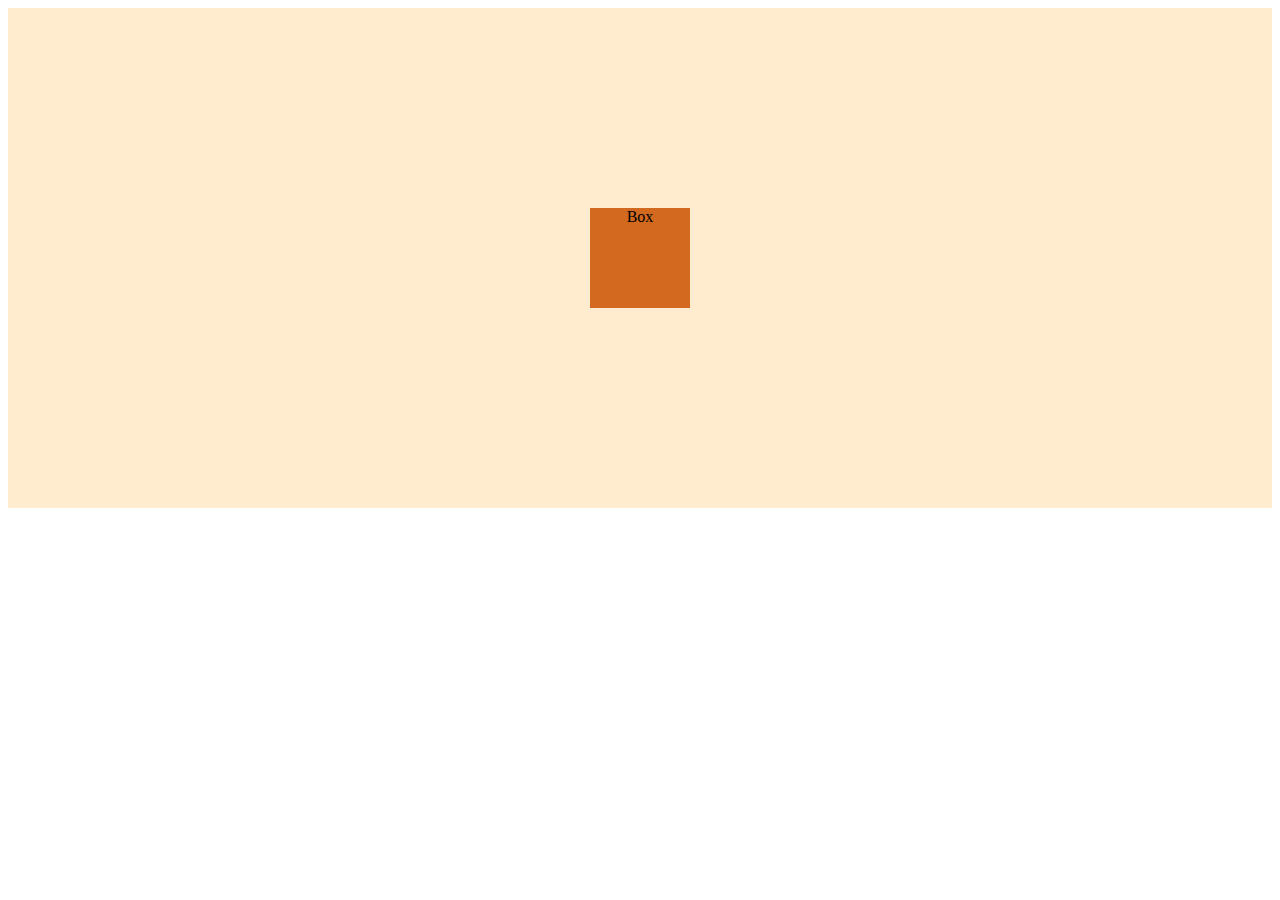
<file: center.html>
<!DOCTYPE html>
<html lang="en">
<head>
    <meta charset="UTF-8">
    <meta name="viewport" content="width=device-width, initial-scale=1.0">
    <title>Center Flex</title>
    <style>
        .container{
            display: flex;
            justify-content: center;
            align-items: center;
            background-color: blanchedalmond;
            height: 500px;
        }
        .box{
            background-color: chocolate;
            font: 5em;
            height: 100px;
            width: 100px;
            justify-content: center;
            text-align: center;
        }
    </style>
</head>
<body>
    <div class="container">
        <div class="box">
            Box
        </div>
    </div>
</body>
</html>
</file>
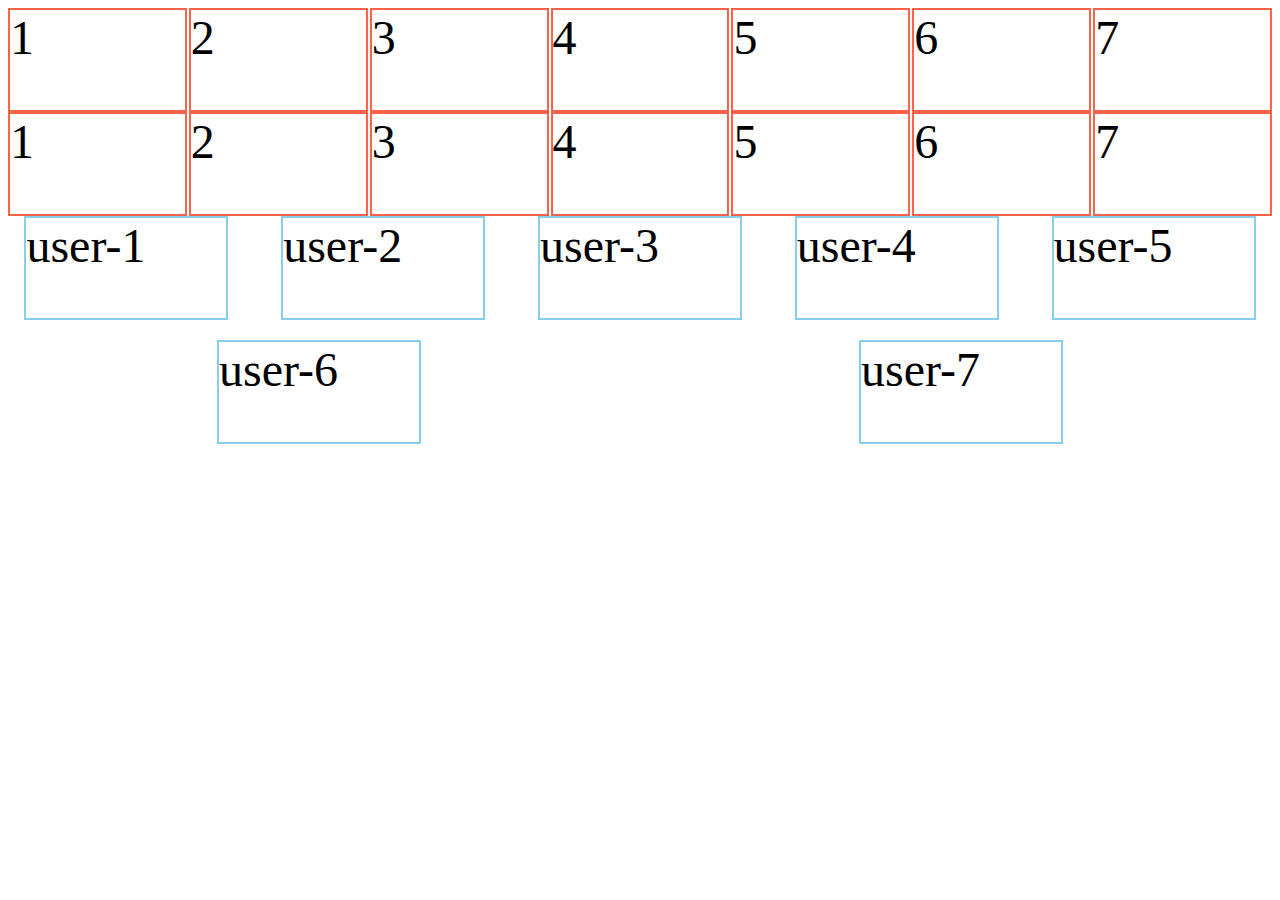
<file: flex.html>
<!DOCTYPE html>
<html lang="en">
<head>
    <meta charset="UTF-8">
    <meta name="viewport" content="width=device-width, initial-scale=1.0">
    <title>Flex Box</title>
    <style>
       .container{
        display: flex;
        gap: 2px;
       }
        .container div{
            border: 2px solid tomato;
            height: 100px;
            width: 200px; 
            font-size: 3em;
        }
        .box-container{
            display: flex;
            gap: 2px;
        }
        .box{
            border: 2px solid tomato;
            height: 100px;
            width: 200px; 
            font-size: 3em;
        }
        .user-container{
            display: flex;
            justify-content: space-around;
            gap: 20px;
            flex-wrap: wrap;
        }
        .user{
            border: 2px solid skyblue;
            height: 100px;
            width: 200px; 
            font-size: 3em;
        }
    </style>
</head>
<body>
    <div class="container">
    <div>1</div>
    <div>2</div>
    <div>3</div>
    <div>4</div>
    <div>5</div>
    <div>6</div>
    <div>7</div>
    </div>
    <div class="box-container">
        <div class="box">1</div>
        <div class="box">2</div>
        <div class="box">3</div>
        <div class="box">4</div>
        <div class="box">5</div>
        <div class="box">6</div>
        <div class="box">7</div>
    </div>
    <div class="user-container">
        <div class="user">user-1</div>
        <div class="user">user-2</div>
        <div class="user">user-3</div>
        <div class="user">user-4</div>
        <div class="user">user-5</div>
        <div class="user">user-6</div>
        <div class="user">user-7</div>
    </div>

</body>
</html>
</file>
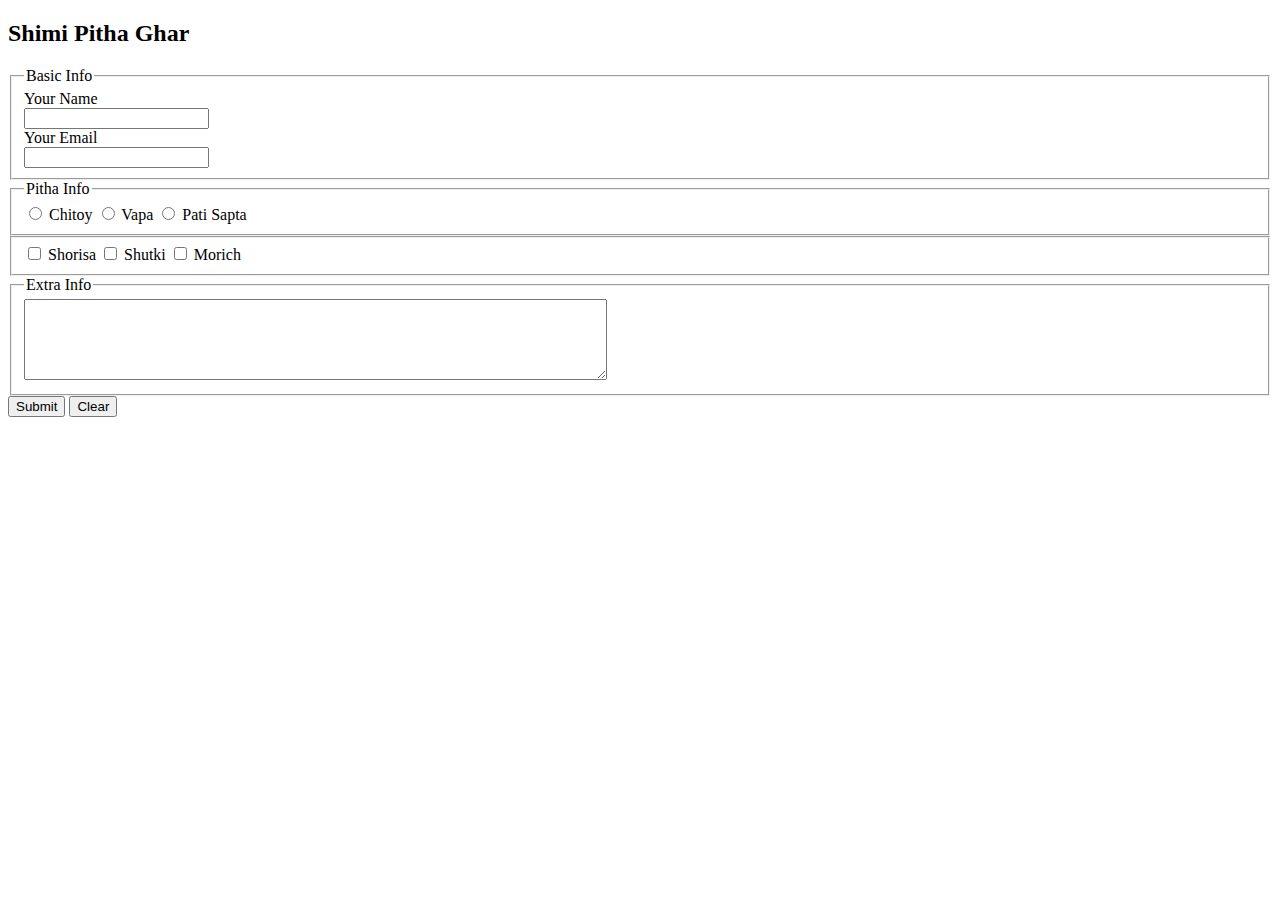
<file: pithaghat.html>
<!DOCTYPE html>
<html lang="en">
<head>
    <meta charset="UTF-8">
    <meta name="viewport" content="width=device-width, initial-scale=1.0">
    <title>Pitha Ghar</title>
    <style>
        form .basic-info label{
            display: block;
        }
    </style>
</head>
<body>
    <header>

    </header>
    <main>
        <section>
            <h2>Shimi Pitha Ghar</h2>
            <form>
               <fieldset class="basic-info">
                <legend>Basic Info</legend>
                 <label for="name">Your Name </label>
                <input type="text" name="" id="Enter Your Name">
                <label for="email">Your Email</label>
                <input type="email" name="" id="Enter Your Email Address">
               </fieldset>
                <fieldset>
                    <legend>Pitha Info</legend>
                    <input type="radio" name="pitha" id="Chitoy">
                    <label for="Chitoy">Chitoy</label>
                    <input type="radio" name="pitha" id="Vapa">
                    <label for="Vapa">Vapa</label>
                    <input type="radio" name="pitha" id="Pati Sapta">
                    <label for="Pati Sapta">Pati Sapta</label>
                </fieldset>
                    <fieldset>
                        <input type="checkbox" name="Vorta" id="Sorisha">
                        <label for="Shorisa">Shorisa</label>
                        <input type="checkbox" name="Vorta" id="Shutki">
                        <label for="Shutki">Shutki</label>
                        <input type="checkbox" name="Vorta" id="Morich">
                        <label for="Morich">Morich</label>
                    </fieldset>
                    <fieldset>
                        <legend>Extra Info</legend>
                        <textarea cols="70" rows="5" id=""></textarea>
                    </fieldset>
                    <input type="submit" value="Submit">
                    <input type="reset" value="Clear">
            </form>
        </section>
    </main>
    <footer>

    </footer>
</body>
</html>
</file>
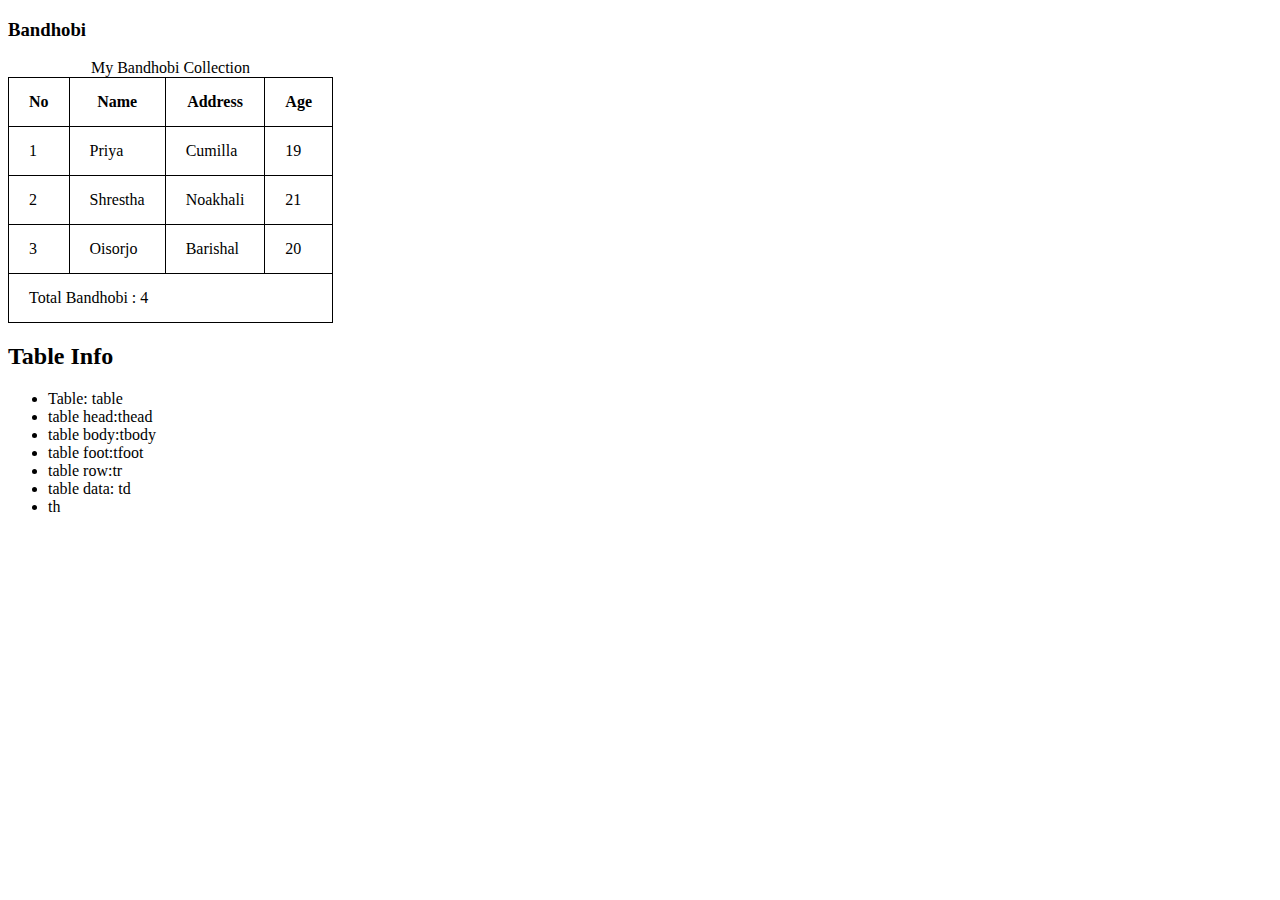
<file: table.html>
<!DOCTYPE html>
<html lang="en">
<head>
    <meta charset="UTF-8">
    <meta name="viewport" content="width=device-width, initial-scale=1.0">
    <title>Table</title>
    <style>
        table{
            border-collapse: collapse;
        }
        td, th{
            border: 1px solid black;
            padding: 15px 20px;
        }
    </style>
</head>
<body>
    <main>
        <h3>Bandhobi</h3>
        <table>
            <caption>My Bandhobi Collection</caption>
            <thead>
                <tr>
                    <th>No</th>
                    <th>Name</th>
                    <th>Address</th>
                    <th>Age</th>
                </tr>
            </thead>
            <tbody>
                <tr>
                    <td>1</td>
                    <td>Priya</td>
                    <td>Cumilla</td>
                    <td>19</td>
                </tr>
                <tr>
                    <td>2</td>
                    <td>Shrestha</td>
                    <td>Noakhali</td>
                    <td>21</td>
                </tr>
                <tr>
                    <td>3</td>
                    <td>Oisorjo</td>
                    <td>Barishal</td>
                    <td>20</td>
                </tr>
            </tbody>
            <tfoot>
                <td colspan="4">Total Bandhobi : 4</td>
            </tfoot>
        </table>
    </main>
    <section>
        <h2>Table Info</h2>
        <ul>
            <li>Table: table</li>
            <li>table head:thead</li>
            <li>table body:tbody</li>
            <li>table foot:tfoot</li>
            <li>table row:tr</li>
            <li>table data: td</li>
            <li>th</li>
        </ul>
    </section>
</body>
</html>
</file>
<file: Style/banner.css>
.hero-container{
    display: flex;
    align-items: center;
    background-color: lightblue;
    padding: 25px;
    font-size: 1.25em;
    border-radius: 25px;
}
.hero-container button{
    background-color: brown;
    padding: 10px 30px;
    font-size: 1.25em;
    border-radius: 25px;
    cursor: pointer;
}
.hero-container img{
    width: 200px;
    height: 200px;
    border-radius: 25px;
}
body{
    max-width: 600px;
    background-color: bisque;
    margin: 0 auto;
}
</file>
<file: Style/nav.css>
nav ul {
    display: flex;
}
nav li {
    list-style: none;
    margin-right: 10px;
}
nav li a{
    text-decoration: none;
    color: black;
}
nav li:hover{
    background-color: darkgray;
}
</file>
<file: Style/blog.css>
nav li {
    list-style: none;
    
    margin right: 15px;
}
nav li:hover{
    background-color: bisque;

}
nav li a{
    text-decoration: none;
}
footer{
    text-align: center;
}
</file>
<file: Style/card.css>
body{
    max-width: 1170px;
    background-color: rgb(210, 192, 192);
    margin: 10 auto;
}
.card-container{
    display: flex;
    gap: 10px;
    justify-content: center;
    align-items: center;
    flex-wrap: wrap;
}
.card-section{
    text-align: center;
}
.card{
    width: 300px;
    border: 2px solid cornsilk;
    padding: 10px;
    border-radius: 10px;
    box-shadow: 10px 10px 10px black;
}
.card:hover
.card h2{
    font-size: 1.25em;
    font-weight: 700;
}
.card img{
    width: 100%;
    border-radius: 10px;

}
button{
    background-color: brown;
    padding: 10px 30px;
    font-size: 1.25em;
    border-radius: 25px;
    cursor: pointer;
}
</file>
